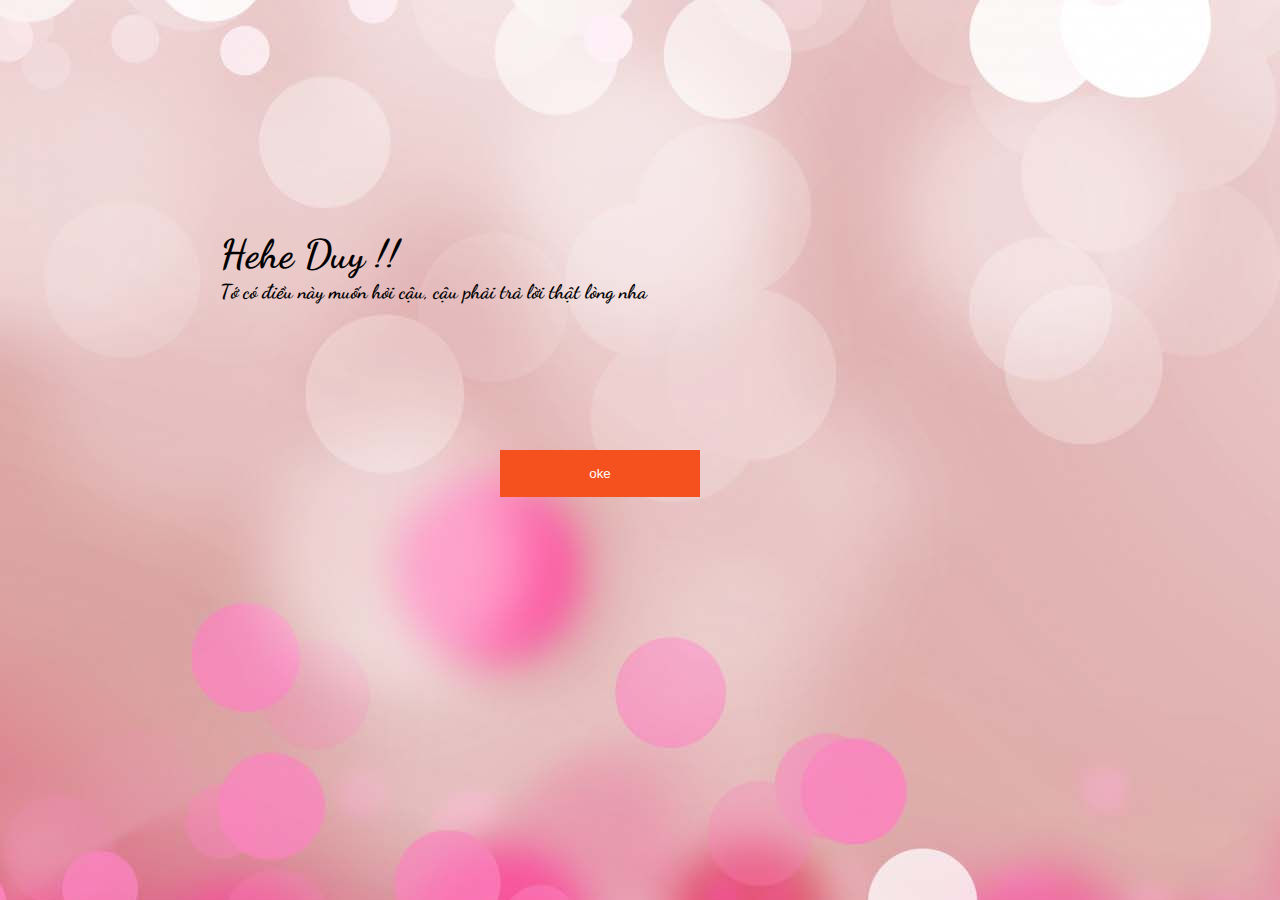
<file: index.html>
<!DOCTYPE html>
<html lang="en">
<head>
    <meta charset="UTF-8">
    <meta http-equiv="X-UA-Compatible" content="IE=edge">
    <meta name="viewport" content="width=device-width, initial-scale=1.0">
    <title>Hỏi cậu một câu</title>
    <link rel="stylesheet" href="index.css">
    <link rel="preconnect" href="https://fonts.googleapis.com">
    <link rel="preconnect" href="https://fonts.gstatic.com" crossorigin>
    <link href="https://fonts.googleapis.com/css2?family=Dancing+Script&display=swap" rel="stylesheet">

</head>

<body>
<div id="container">


    <h1>Hehe Duy !!</h1>
    <h2>Tớ có điều này muốn hỏi cậu, cậu phải trả lời thật lòng nha</h2>
    <input type=button onClick="location.href='page1.html'"
    value='oke'>
</div>
</body>

</html>
</file>
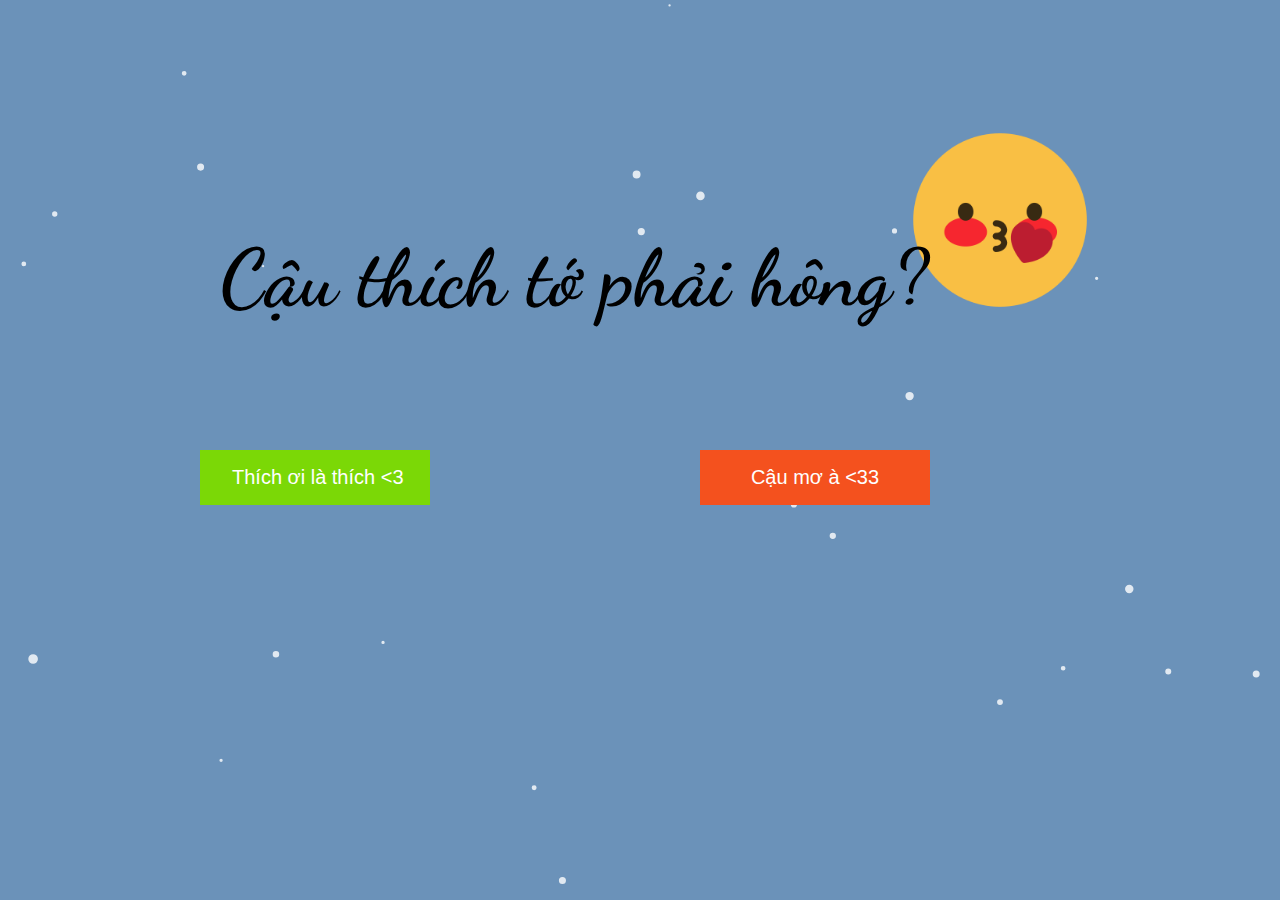
<file: page1.html>
<!DOCTYPE html>
<html lang="en">

<head>
    <meta charset="UTF-8">
    <meta http-equiv="X-UA-Compatible" content="IE=edge">
    <meta name="viewport" content="width=device-width, initial-scale=1.0">
    <title>Hỏi cậu một câu</title>
    <link rel="stylesheet" href="style.css">
    <script src="javascript.js"></script>
    <link rel="preconnect" href="https://fonts.googleapis.com">
    <link rel="preconnect" href="https://fonts.gstatic.com" crossorigin>
    <link href="https://fonts.googleapis.com/css2?family=Dancing+Script&display=swap" rel="stylesheet">

</head>


<body>
    <canvas id="canvas"></canvas>
        <img style="width: 200px; height: 200px;" src="kiss.png" alt="I am thom">
    <h1 id="loveQuestion">Cậu thích tớ phải hông?</h1>
    <input type="button" id="btnNo" onclick="noHover()" value="Cậu mơ à <33" />
    <input type="button" id="btnYes" onclick="yesClick()" value="Thích ơi là thích <3" />
</body>

</html>
</file>
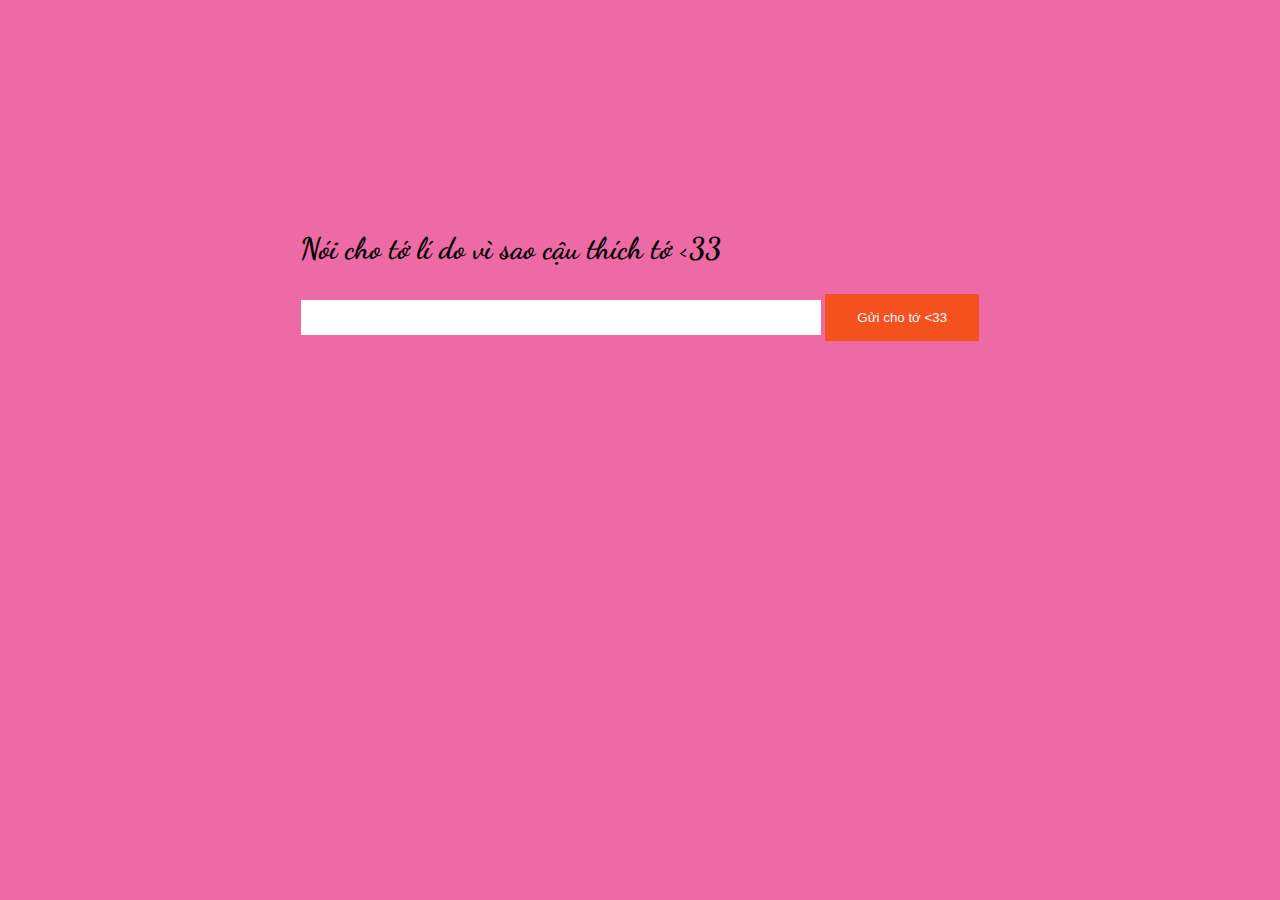
<file: page2.html>
<!DOCTYPE html>
<html lang="en">
<head>
    <meta charset="UTF-8">
    <meta http-equiv="X-UA-Compatible" content="IE=edge">
    <meta name="viewport" content="width=device-width, initial-scale=1.0">
    <title>Hỏi cậu một câu</title>
    <link rel="stylesheet" href="stylePage2.css">
    <link rel="preconnect" href="https://fonts.googleapis.com">
    <link rel="preconnect" href="https://fonts.gstatic.com" crossorigin>
    <link href="https://fonts.googleapis.com/css2?family=Dancing+Script&display=swap" rel="stylesheet">

</head>
<body>
    <div id="container">
        
    <h2 id="titles">Nói cho tớ lí do vì sao cậu thích tớ <33</h2>
    <input id="inputs" type="text" value=""> 
      <button><a href="https://www.facebook.com/ngocthom1999/">Gửi cho tớ <33</a></button>

    
</div>
</body>
</html>
</file>
<file: index.css>
* {
    margin: 0;
    padding: 0;
    font-family: 'Raleway', sans-serif;
    }
body{
    background-image: url('ic_cat.jpg');

}
h1{
position: absolute;
left: 220px;
top: 230px;
font-size: 40px;
font-family: 'Dancing Script';
}
h2{
 position: absolute;
left: 220px;
top: 280px;
font-size: 20px;
font-family: 'Dancing Script'
}
input{
    position: absolute;
left: 500px;
top: 450px;
background-color: #f4511e;
border: none;
color: white;
padding: 16px 32px;
width: 200px;
text-align: center;
}
</file>
<file: style.css>
* {
margin: 0;
padding: 0;
}
body {
    background: #6b92b9;
    }
    canvas {
    display: block;
    }
    img{
        position: absolute;
        left: 900px;
        top: 120px;
    }
#loveQuestion {
position: absolute;
left: 220px;
top: 230px;
font-size: 80px;
font-family: 'Dancing Script'

}

input {
width: 230px;
font-size: 20px;
border: none;
color: white;
padding: 16px 32px;
text-align: center;
}
#btnYes {
position: absolute;
left: 200px;
top: 450px;
background-color: #7bd806;
cursor: pointer;
}
#btnNo {
position: absolute;
left: 700px;
top: 450px;
background-color: #f4511e;
transition: 0.3s;
}
</file>
<file: stylePage2.css>
* {
    margin: 0;
    padding: 0;
    text-align: center;
    font-family: 'Raleway', sans-serif;
  }
  body{
    background: #EE6AA7;
  }
      #inputs {
        width: 500px;
        padding: 10px;
        margin-top: 300px;
        border: none;
        
    }
    #titles {
        text-align: center;
        position: absolute;
        font-size: 30px;
         top: 230px; 
         left: 300px;
         font-family: 'Dancing Script'
        }
        #container {
            text-align: center;

            }
         
                button{
               padding: 16px 32px;
                background-color: #f4511e;
                cursor: pointer;    
                border: none;
                }
                button a{
                    color: aliceblue;
                    text-decoration: none;

                }
</file>
